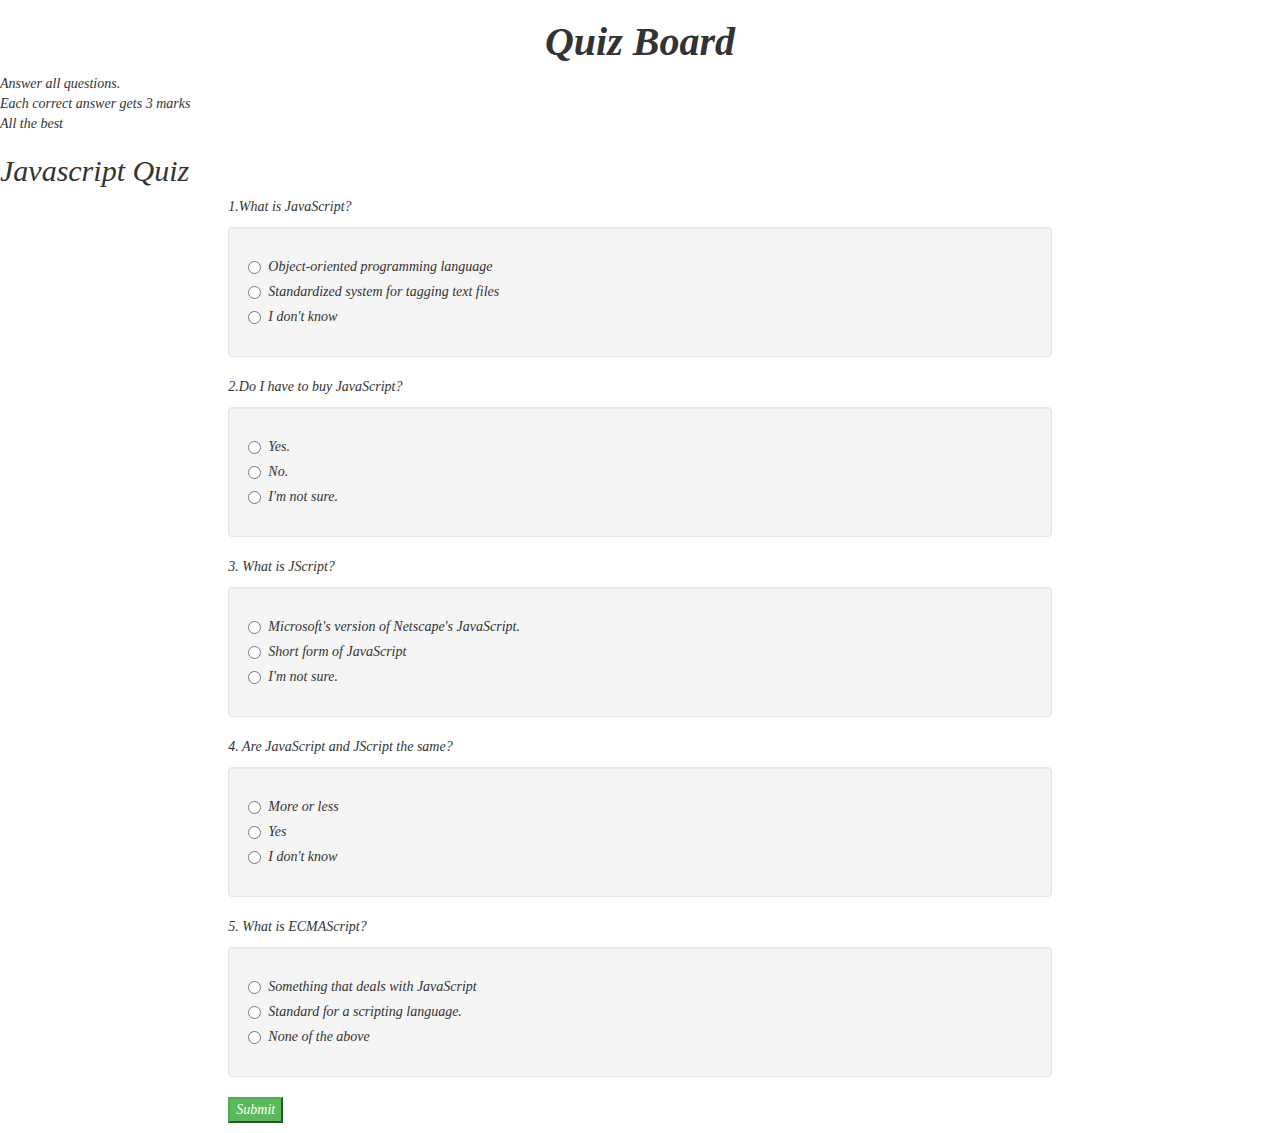
<file: index.html>
<!DOCTYPE html>
<html lang="en" dir="ltr">
  <head>
    <meta charset="utf-8">
    <link href="css/bootstrap.css" rel="stylesheet" type="text/css">
    <link href="css/scripts.css" rel="stylesheet" type="text/css">
    <script src="https://code.jquery.com/jquery-3.3.1.js"></script>
    <script src="js/scripts.js"></script>
    <title>Quizboard</title>
  </head>
  <body>
    <h1>Quiz Board</h1>
    <p>Answer all questions.<br>Each correct answer gets 3 marks<br>All the best</p>
    <h2>Javascript Quiz</h2>

    <div class="column">
      <div class="col-md-2"> </div>
       <div class="col-md-8">
          <form id="test">

              <p>1.What is JavaScript?</p>
            <div class="well">
                <div class="radio">
                  <label>
                    <input type="radio" name="Question1" value="3">
                    Object-oriented programming language
                  </label>
                </div>
                <div class="radio">
                  <label>
                    <input type="radio" name="Question1" value="0">
                    Standardized system for tagging text files
                  </label>
                </div>
                <div class="radio">
                  <label>
                    <input type="radio" name="Question1" value="0">
                    I don't know
                  </label>
                </div>
            </div>

             <p>2.Do I have to buy JavaScript?</p>
            <div class="well">
                <div class="radio">
                  <label>
                    <input type="radio" name="Question2" value="0">
                    Yes.
                  </label>
                </div>
                <div class="radio">
                  <label>
                    <input type="radio" name="Question2" value="3">
                    No.
                  </label>
                </div>
                <div class="radio">
                  <label>
                    <input type="radio" name="Question2" value="1">
                    I'm not sure.
                  </label>
                </div>
            </div>

                <p>3. What is JScript?</p>
            <div class="well">
                  <div class="radio">
                  <label>
                    <input type="radio" name="Question3" value="3">
                    Microsoft's version of Netscape's JavaScript.
                  </label>
                </div>
                <div class="radio">
                  <label>
                    <input type="radio" name="Question3" value="1">
                    Short form of JavaScript
                  </label>
                </div>
                <div class="radio">
                  <label>
                    <input type="radio" name="Question3" value="0">
                    I'm not sure.
                  </label>
                </div>
            </div>

              <p>4. Are JavaScript and JScript the same?</p>
            <div class="well">
                <div class="radio">
                  <label>
                    <input type="radio" name="Question4" value="1">
                    More or less
                  </label>
                </div>
                <div class="radio">
                  <label>
                    <input type="radio" name="Question4" value="3">
                    Yes
                  </label>
                </div>
                <div class="radio">
                  <label>
                    <input type="radio" name="Question4" value="0">
                    I don't know
                  </label>
                </div>
            </div>

             <p>5. What is ECMAScript?</p>
             <div class="well">
               <div class="radio">
                 <label>
                   <input type="radio" name="Question5" value="1">
                   Something that deals with JavaScript
                 </label>
               </div>
               <div class="radio">
                 <label>
                   <input type="radio" name="Question5" value="3">
                   Standard for a scripting language.
                 </label>
               </div>
               <div class="radio">
                 <label>
                   <input type="radio" name="Question5" value="0">
                    None of the above
                 </label>
               </div>
             </div>

                 <button type="submit" class="btn-success">Submit</button>

               <div class="finalResult">
                 <p> <span id="display"></span> </p>
               </div>
               </div>
            </div>
          </div>
       </div>
  </div>
  </body>
</html>
</file>
<file: css/scripts.css>
h1{
  text-align: center;
  font-size: 40px;
  font-style: italic;
  font-weight: bold;
}
body{
  font-family: serif;
  font-style: oblique;
  font-variant: normal;
  background-image: image();
}
</file>
